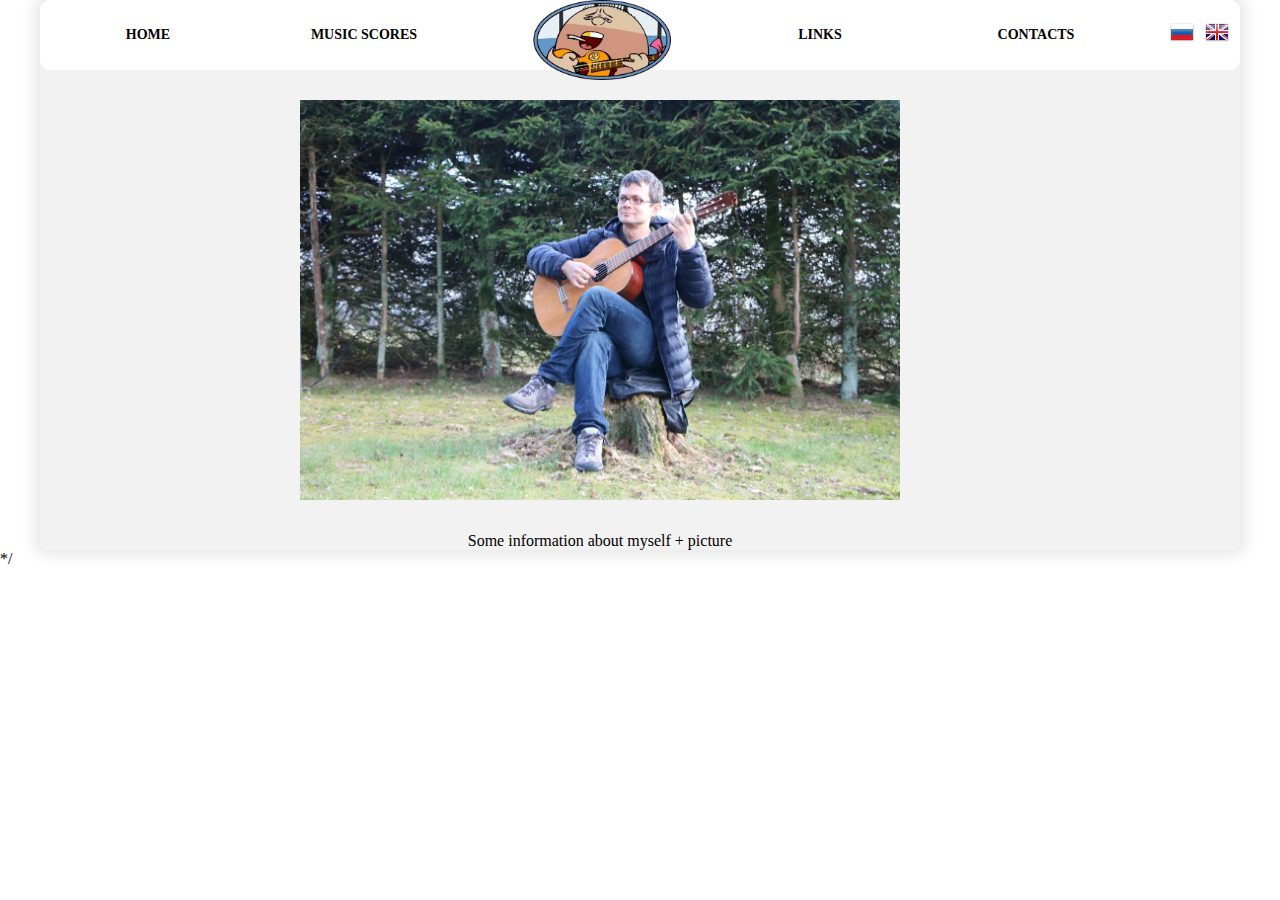
<file: index.html>
<!DOCTYPE html>
<html>
    <head>
        <title>Alexey's place on a web</title>
        <link rel="stylesheet" href="css/style.css">
        <meta charset="UTF-8">
        <meta name="description" content="Arrangements for Guitar Solo">
        <meta name="keywords" content="guitar, classical guitar, arrangement, notes, tabs">
        <meta name="author" content="Alexey Vasilyev">        
    </head>
    <body>
    <div class="container">
        <header class="header">
            <nav class="topmenu">
			<div class="flags">
				<a href="" title="Русский" class="langru">
					<img src="img/ru.png" alt="Русский" >
				</a>	
				<a href="" title="English" class="langeng">
					<img src="img/en.png" alt="English" >
				</a>
			</div>	
			<figure class="logo">
				<img src="img/logo.png" alt="logo" width="138" height="80">
			</figure>	
            <ul class="menu">
                <li class="menu_item"><a href="index.html">Home</a></li>
                <li class="menu_item"><a href="notes_tabs.html">Music Scores</a></li>
                <li class="menu_item"><a href="refs.html">Links</a></li>
                <li class="menu_item"><a href="contacts.html">Contacts</a></li>
            </ul>
            </nav>
        </header>
    
		<div class="main_body">
			
			<p class="aboutme"><img src="img/me.jpg" alt="man with a guitar" class="my_photo"/></p>
			
			<br> 
			<p class="aboutme">Some information about myself + picture</p>
		</div>
    </div>
	<script type="text/javascript">
/* 
		$(function () {                             // когда страница загружена
    $('.menu_item a').each(function () {      // проходим по нужным нам ссылками
        var location = window.location.href // переменная с адресом страницы
        var link = this.href                // переменная с url ссылки
        var result = location.match(link);  // результат возвращает объект если совпадение найдено и null при обратном
 
        if(result != null) {                // если НЕ равно null
            $(this).addClass('current');    // добавляем класс
        }
    });
}); 
 </script>
*/
	</body>
</html>
</file>
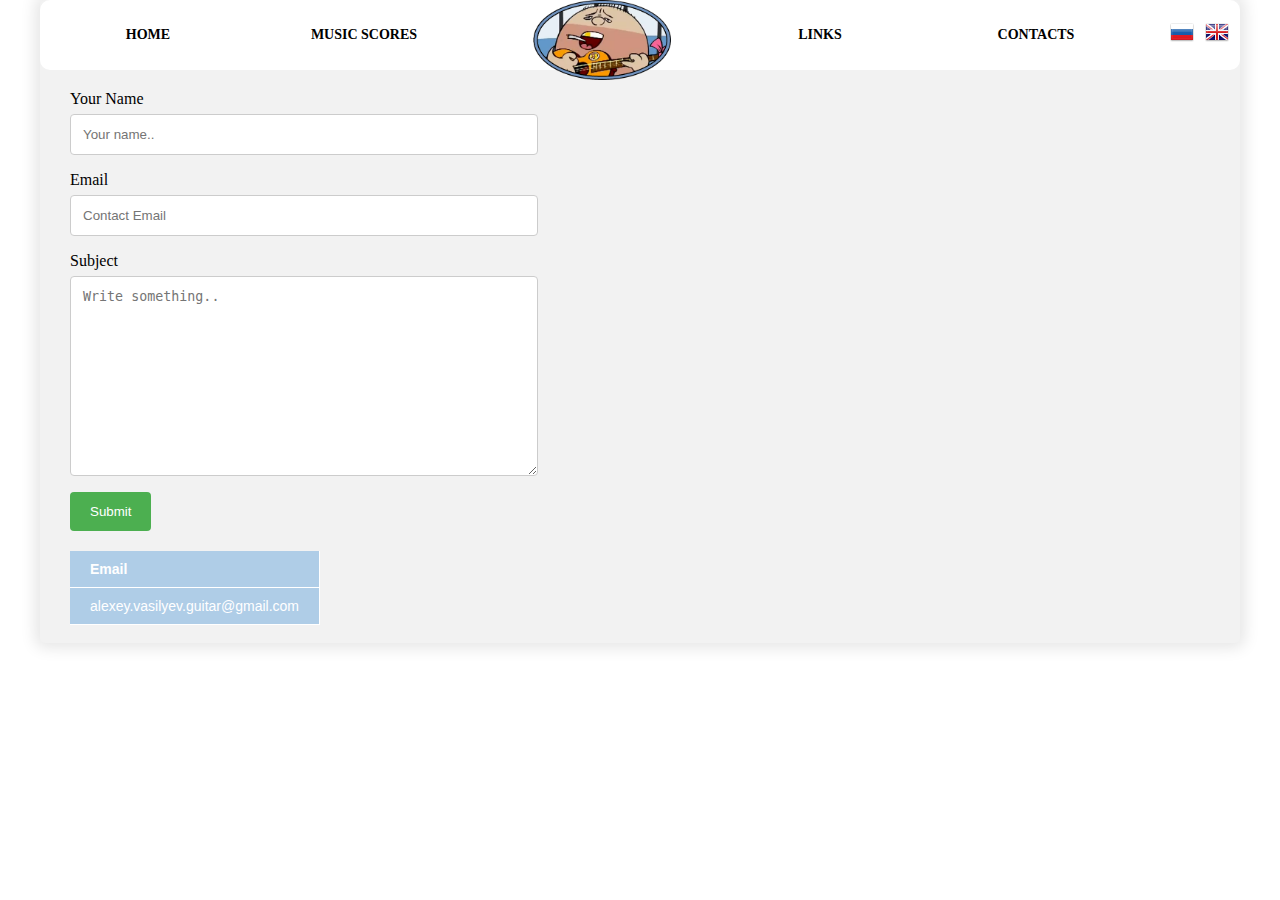
<file: contacts.html>
<!DOCTYPE html>
<html>
    <head>
        <title>Alexey's place on a web</title>
        <link rel="stylesheet" href="css/style.css">
        <meta charset="UTF-8">
        <meta name="description" content="Arrangements for Guitar Solo">
        <meta name="keywords" content="guitar, classical guitar, arrangement, notes, tabs">
        <meta name="author" content="Alexey Vasilyev">        
    </head>
    <body>
   <div class="container">
        <header class="header">
            <nav class="topmenu">
			<div class="flags">
				<a href="" title="Русский" class="langru">
					<img src="img/ru.png" alt="Русский" >
				</a>	
				<a href="" title="English" class="langeng">
					<img src="img/en.png" alt="English" >
				</a>
			</div>	
			<figure class="logo">
				<img src="img/logo.png" alt="logo" width="138" height="80">
			</figure>	
            <ul class="menu">
                <li class="menu_item"><a href="index.html">Home</a></li>
                <li class="menu_item"><a href="notes_tabs.html">Music Scores</a></li>
                <li class="menu_item"><a href="refs.html">Links</a></li>
                <li class="menu_item"><a href="contacts.html">Contacts</a></li>
            </ul>
            </nav>
        </header>
		<div class="main_body">
   
			<form class="form" action="action_page.php">
			  <label for="fullname">Your Name</label>
			  <input type="text" id="fullname" name="fullname" placeholder="Your name..">

			  <label for="email">Email</label>
			  <input type="text" id="email" name="email" placeholder="Contact Email">
			  

			  <label for="subject">Subject</label>
			  <textarea id="subject" name="subject" placeholder="Write something.." style="height:200px"></textarea>

			  <input type="submit" value="Submit">
			</form>    
			<table class="mycontacts">
				<tr>
					<th>Email</th>
				</tr>
				<tr>
					<td>alexey.vasilyev.guitar@gmail.com</td>
				</tr>
			</table><br>
		</div>
	</div>	
    </body>
</html>
</file>
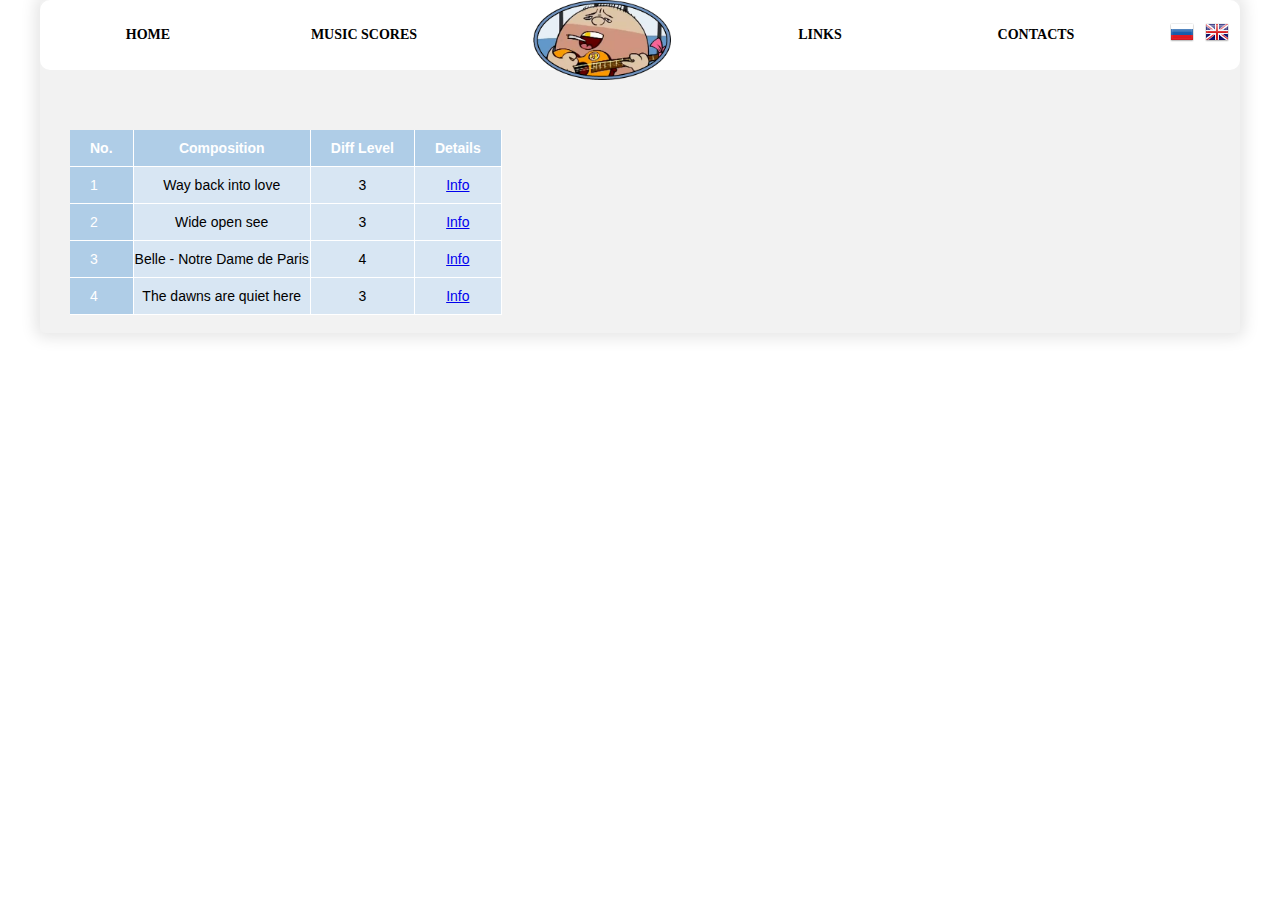
<file: notes_tabs.html>
<!DOCTYPE html>
<html>
    <head>
        <title>Alexey's place on a web</title>
        <link rel="stylesheet" href="css/style.css">
        <meta charset="UTF-8">
        <meta name="description" content="Arrangements for Guitar Solo">
        <meta name="keywords" content="guitar, classical guitar, arrangement, notes, tabs">
        <meta name="author" content="Alexey Vasilyev">        
    </head>
    <body>
    <div class="container">
        <header class="header">
            <nav class="topmenu">
			<div class="flags">
				<a href="" title="Русский" class="langru">
					<img src="img/ru.png" alt="Русский" >
				</a>	
				<a href="" title="English" class="langeng">
					<img src="img/en.png" alt="English" >
				</a>
			</div>	
			<figure class="logo">
				<img src="img/logo.png" alt="logo" width="138" height="80">
			</figure>	
            <ul class="menu">
                <li class="menu_item"><a href="index.html">Home</a></li>
                <li class="menu_item"><a href="notes_tabs.html">Music Scores</a></li>
                <li class="menu_item"><a href="refs.html">Links</a></li>
                <li class="menu_item"><a href="contacts.html">Contacts</a></li>
            </ul>
            </nav>
        </header>
    
		<div class="main_body">
		
			<table id="songs">
				<tr>
					<th>No.</th>
					<th>Composition</th>
					<th>Diff Level</th>
					<th>Details</th>
				</tr>
				<tr>
					<td>1</td>
					<td>Way back into love</td>
					<td>3</td>
					<td><a href="html/songDetail.html?id=1">Info</a></td>
				</tr>
				<tr>
					<td>2</td>
					<td>Wide open see</td>
					<td>3</td>
					<td><a href="html/songDetail.html?id=2">Info</a></td>
				</tr>
				<tr>
					<td>3</td>
					<td>Belle - Notre Dame de Paris</td>
					<td>4</td>
					<td><a href="html/songDetail.html?id=3">Info</a></td>
				</tr>
				<tr>
					<td>4</td>
					<td>The dawns are quiet here</td>
					<td>3</td>
					<td><a href="html/songDetail.html?id=4">Info</a></td>
				</tr>            
			</table>
			<br>
		</div>
	</div>
    </body>
</html>
</file>
<file: css/style.css>
table {
font-family: "Lucida Sans Unicode", "Lucida Grande", Sans-Serif;
font-size: 14px;
border-collapse: collapse;
text-align: center;
}
th, td:first-child {
background: #AFCDE7;
color: white;
padding: 10px 20px;
}
th, td {
border-style: solid;
border-width: 0 1px 1px 0;
border-color: white;
}
td {
background: #D8E6F3;
}
th:first-child, td:first-child {
text-align: left;
}
body{
	margin:0;
}


.container {
    position: relative;
    width: 1200px;
    margin-right: auto;
    margin-left: auto;
    box-shadow: 0px 0px 15px 5px rgba(0, 1, 1, 0.1);
	border-radius: 5px;
    background-color: #f2f2f2;

}



.header {
	text-transform: uppercase;
    position:relative;
	padding-top:5px;
	padding-bottom:5px;
	margin-bottom:20px;

	background-color:white;
	border-radius: 10px;
}
.topmenu{
	height:60px;
}
.topmenu ul{
	padding: 0;
	height:60px;
	font-size: 0;
}

.menu li {
	display: inline-block;
	vertical-align: top;
	padding-top: 0px;

	padding-bottom: 0px;
	width: 18%;
}
.menu li:nth-child(2) {
    margin-right: 240px;
    text-align: center;
}

.flags{
	float:right;
	padding:15px 10px 0 10px;
}
.flags a{
	width:25px;
	height:25px;
	float:left;
	margin-left:10px;
}
.flags a:hover {
  background: url("../img/ru.png") no-repeat;
  opacity: 0.4;
}

.logo {
	position: absolute;
	width: 100%;
	left: 45%;
	top: 0;
	margin:0;
	margin-left: -47px;
	margin-right: auto;
	width:128px;
	height:60px;

}

.menu li a:link,
.menu li a:visited,
.menu li a:hover,
.menu li a:active {
	display: block;
	text-align: center;
	font-size: 14px;
	line-height: 60px;
	font-weight: bold;
	color: #000;
	text-decoration: none;
	outline: none;
}

.menu li a:hover { color: #a8c9df; background-color: #f2f2f2; }
.menu .active a:active { color: rgba(96,78,67,0.3); }

.aboutme{
	text-align:center;
	margin:0;
	padding-top:10px;
	padding-right:80px;
}
.my_photo {
    width: 600px;
    height: 400px;

}
.form{
	margin-left:30px;
}

/* Style inputs with type="text", select elements and textareas */
input[type=text], select, textarea {
	
    display:block;
	width: 40%; /* Full width */
    padding: 12px; /* Some padding */  
    border: 1px solid #ccc; /* Gray border */
    border-radius: 4px; /* Rounded borders */
    box-sizing: border-box; /* Make sure that padding and width stays in place */
    margin-top: 6px; /* Add a top margin */
    margin-bottom: 16px; /* Bottom margin */
    resize: vertical /* Allow the user to vertically resize the textarea (not horizontally) */
}

/* Style the submit button with a specific background color etc */
input[type=submit] {
    background-color: #4CAF50;
    color: white;
    padding: 12px 20px;
	border: none;
    border-radius: 4px;
    cursor: pointer;
}

/* When moving the mouse over the submit button, add a darker green color */
input[type=submit]:hover {
    background-color: #45a049;
}
.mycontacts{
	margin:20px 0 0 30px;
	
}
#songs{
	margin:60px 0 0 30px;
}
</file>
